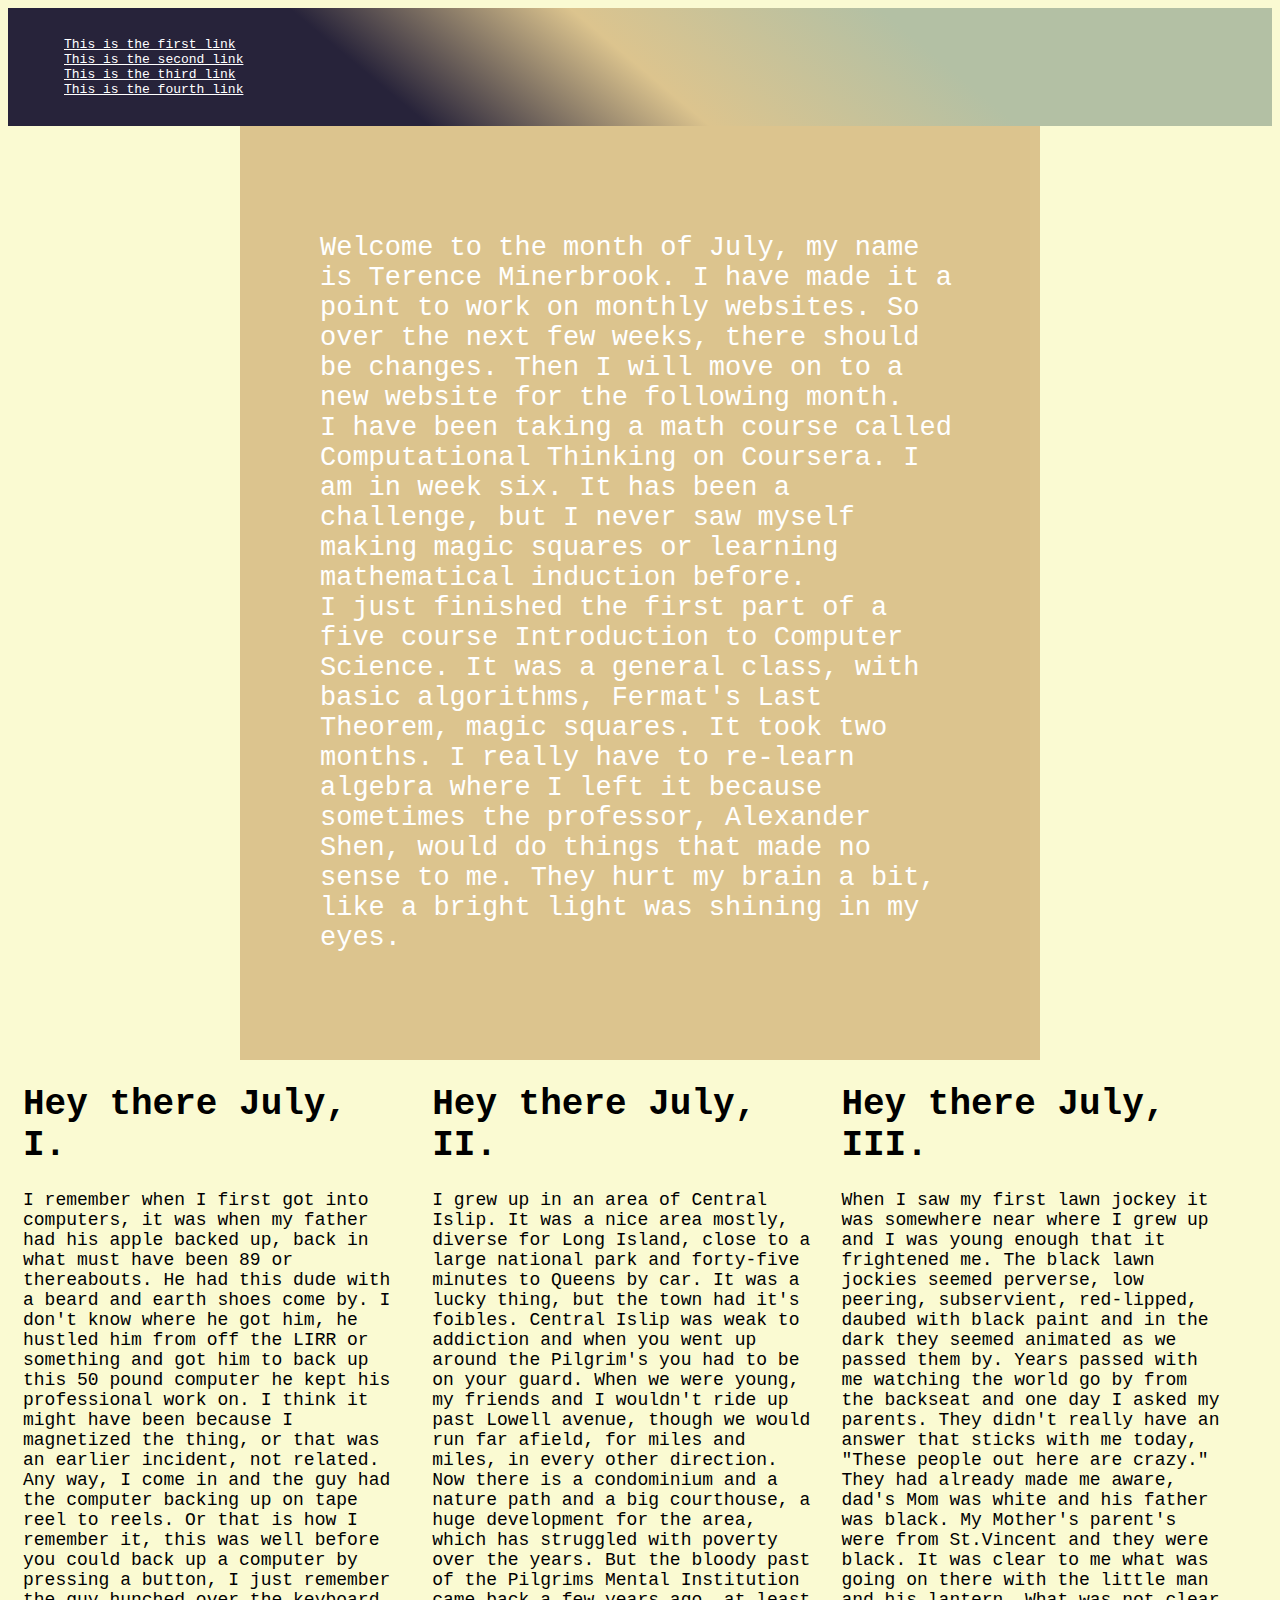
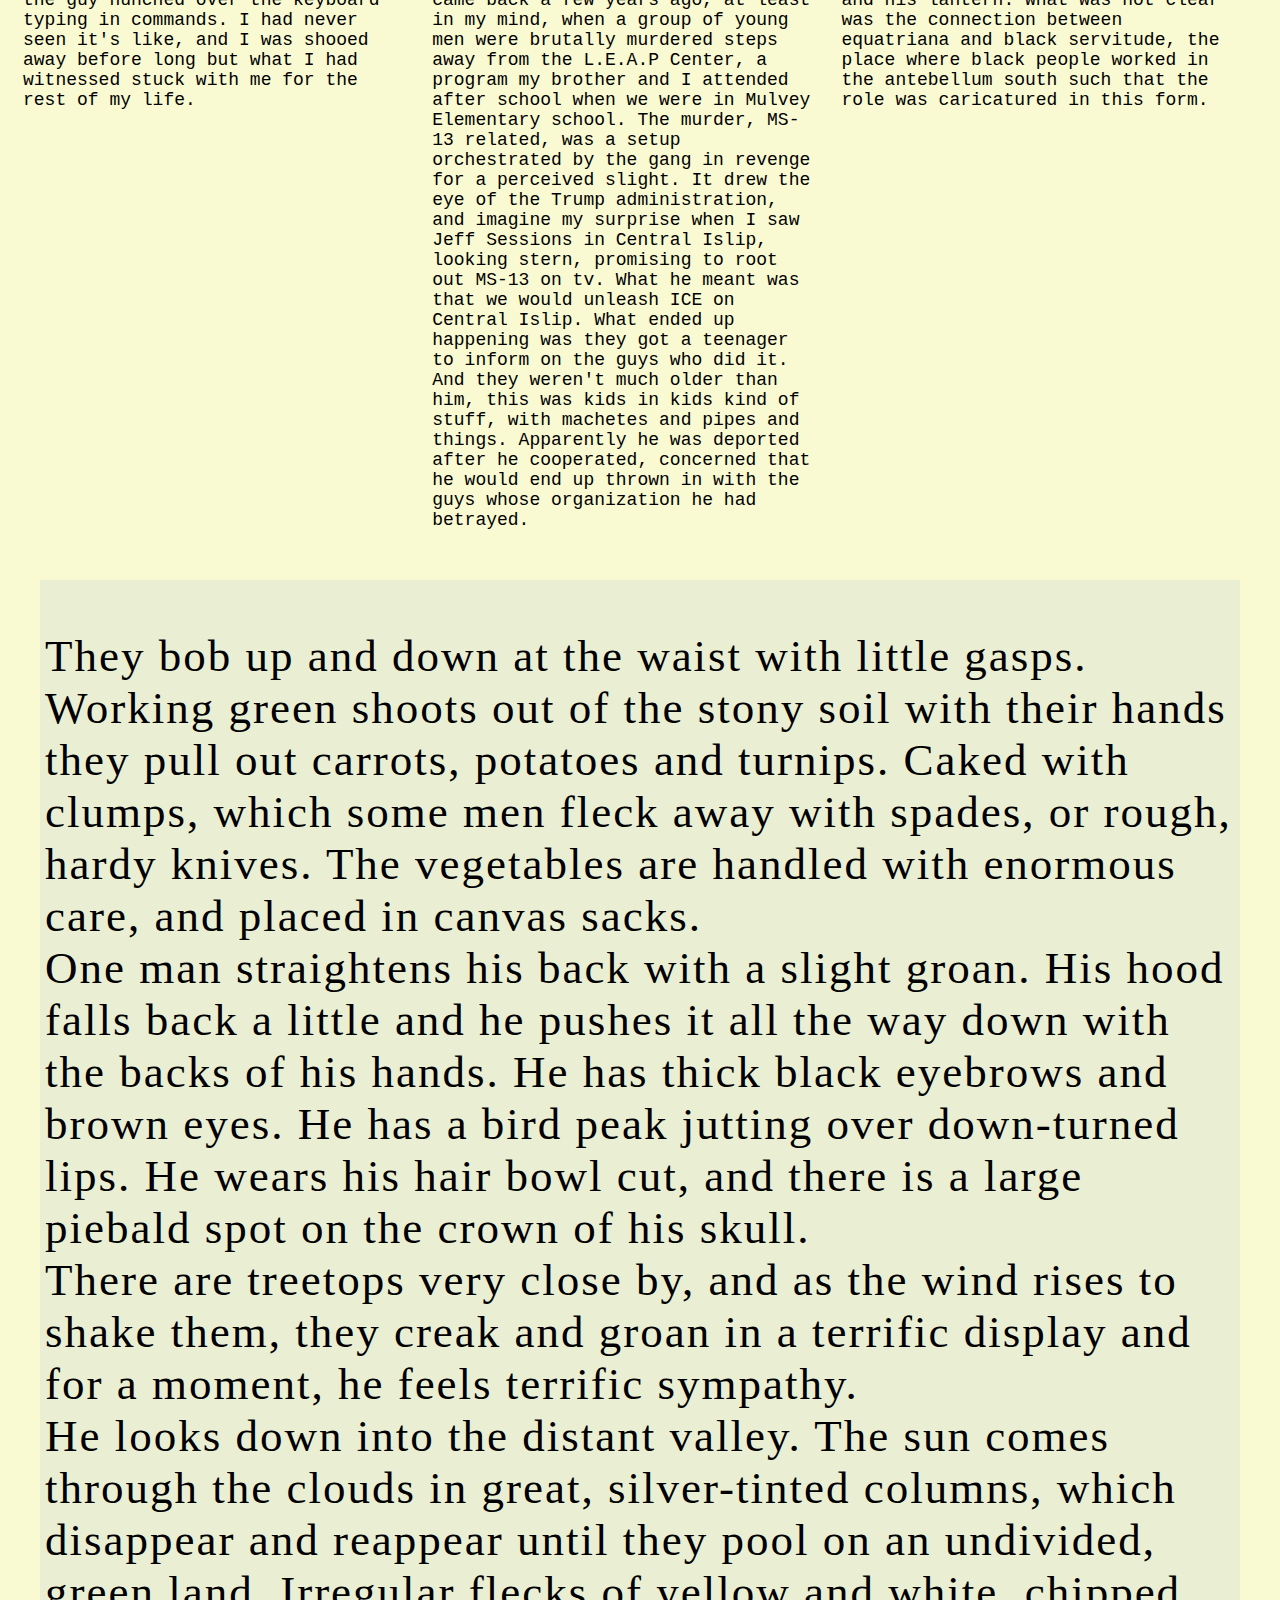
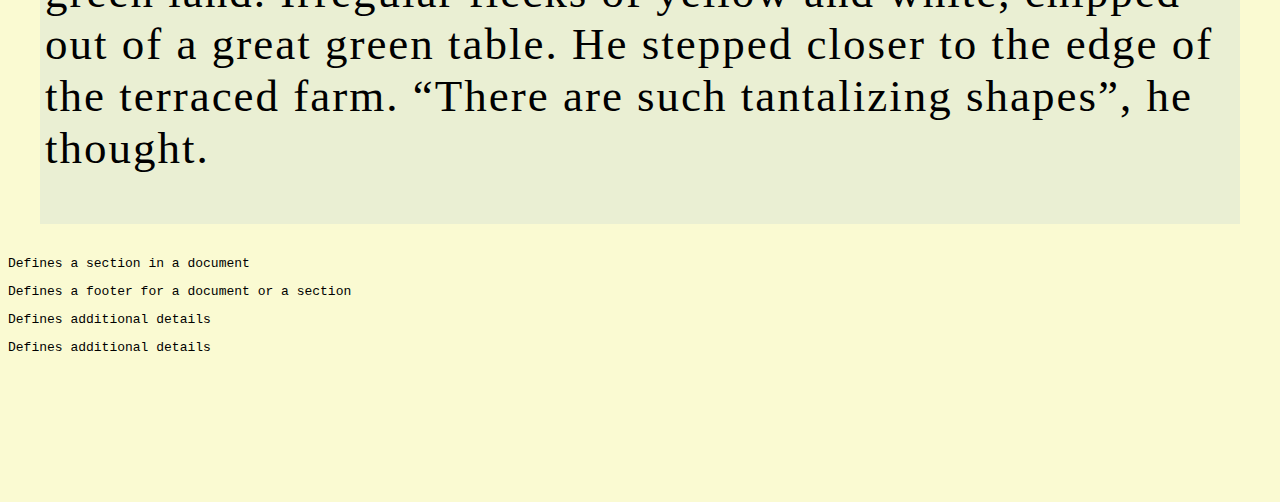
<file: index.html>
<!DOCTYPE html>
<html>
	<head>
		<!-- Required meta tags -->
<meta charset="utf-8">
	<meta name="viewport" content="width=device-width, initial-scale=1, shrink-to-fit=no">

	
		<link rel="stylesheet" href="style.css" >

		<title>Terence Minerbrook</title>
	</head>
	<body style="background-color: lightgoldenrodyellow">
		
		<nav id="navbar">
			<ul style="list-style: none;">
			<li><a href="#" disabled>This is the first link</a></li>
			<li><a href="#" disabled>This is the second link</a></li>
			<li><a href="#" disabled>This is the third link</a></li>
			<li><a href="#" disabled>This is the fourth link</a></li>
			</ul>
		</nav>
		
				<header id="first" class="background1">
					<p>Welcome to the month of July, my name is Terence Minerbrook. I have made it a point to work on monthly websites. So over the next few weeks, there should be changes. Then I will move on to a new website for the following month.<br> 
						I have been taking a math course called Computational Thinking on Coursera. I am in week six. It has been a challenge, but I never saw myself making magic squares or learning mathematical induction before.<br> 
                        I just finished the first part of a five course Introduction to Computer Science. It was a general class, with basic algorithms, Fermat's Last Theorem, magic squares. It took two months. I really have to re-learn algebra where I left it because sometimes the professor, Alexander Shen, would do things that made no sense to me. They hurt my brain a bit, like a bright light was shining in my eyes.<br>
					</p></header>
  
                  <aside class="mobile">
  <h1>Hey there July, I.</h1>
  <p>I remember when I first got into computers, it was when my father had his apple backed up, back in what must have been 89 or thereabouts. He had this dude with a beard and earth shoes come by. I don't know where he got him, he hustled him from off the LIRR or something and got him to back up this 50 pound computer he kept his professional work on. I think it might have been because I magnetized the thing, or that was an earlier incident, not related. Any way, I come in and the guy had the computer backing up on tape reel to reels. Or that is how I remember it, this was well before you could back up a computer by pressing a button, I just remember the guy hunched over the keyboard typing in commands. I had never seen it's like, and I was shooed away before long but what I had witnessed stuck with me for the rest of my life.   </p>
                </aside>
       
           <aside class="mobile">
  <h1>Hey there July, II.</h1>
  <p>I grew up in an area of Central Islip. It was a nice area mostly, diverse for Long Island, close to a large national park and forty-five minutes to Queens by car. It was a lucky thing, but the town had it's foibles. Central Islip was weak to addiction and when you went up around the Pilgrim's you had to be on your guard. When we were young, my friends and I wouldn't ride up past Lowell avenue, though we would run far afield, for miles and miles, in every other direction.<br> Now there is a condominium and a nature path and a big courthouse, a huge development for the area, which has struggled with poverty over the years. But the bloody past of the Pilgrims Mental Institution came back a few years ago, at least in my mind, when a group of young men were brutally murdered steps away from the L.E.A.P Center, a program my brother and I attended after school when we were in Mulvey Elementary school. The murder, MS-13 related, was a setup orchestrated by the gang in revenge for a perceived slight. It drew the eye of the Trump administration, and imagine my surprise when I saw Jeff Sessions in Central Islip, looking stern, promising to root out MS-13 on tv. What he meant was that we would unleash ICE on Central Islip. What ended up happening was they got a teenager to inform on the guys who did it. And they weren't much older than him, this was kids in kids kind of stuff, with machetes and pipes and things. Apparently he was deported after he cooperated, concerned that he would end up thrown in with the guys whose organization he had betrayed.  </p>
                </aside>
           <aside class="mobile">
  <h1>Hey there July, III.</h1>
  <p> When I saw my first lawn jockey it was somewhere near where I grew up and I was young enough that it frightened me. The black lawn jockies seemed perverse, low peering, subservient, red-lipped, daubed with black paint and in the dark they seemed animated as we passed them by. Years passed with me watching the world go by from the backseat and one day I asked my parents. They didn't really have an answer that sticks with me today, "These people out here are crazy." They had already made me aware, dad's Mom was white and his father was black. My Mother's parent's were from St.Vincent and they were black. It was clear to me what was going on there with the little man and his lantern. What was not clear was the connection between equatriana and black servitude, the place where black people worked in the antebellum south such that the role was caricatured in this form.<br>  
               </aside> 
		<div style="clear:left"></div>
			
               
               
               <main class="description">

                <article>
                
                
				<p style="">They bob up and down at the waist with little gasps. Working green shoots out of the stony soil with their hands they pull out carrots, potatoes and turnips. Caked with clumps, which some men fleck away with spades, or rough, hardy knives. The vegetables are handled with enormous care, and placed in canvas sacks.<br> 
	One man straightens his back with a slight groan. His hood falls back a little and he pushes it all the way down with the backs of his hands. He has thick black eyebrows and brown eyes. He has a bird peak jutting over down-turned lips. He wears his hair bowl cut, and there is a large piebald spot on the crown of his skull. <br> 
	There are treetops very close by, and as the wind rises to shake them, they creak and groan in a terrific display and for a moment, he feels terrific sympathy.<br> 
	He looks down into the distant valley. The sun comes through the clouds in great, silver-tinted columns, which disappear and reappear until they pool on an undivided, green land. Irregular flecks of yellow and white, chipped out of a great green table. He stepped closer to the edge of the terraced farm. “There are such tantalizing shapes”, he thought. 

				</p>
				</article>
              
                
             
        
				
		</main>
        
           
              

				<div class="container">
		<section><p class="">Defines a section in a document</p></section>
				<footer><p class=""> Defines a footer for a document or a section</p></footer>
				<summary><p class="">Defines additional details</p></summary>
				<detail><p class="">Defines additional details</p></detail>
				
		</div>
				
		<!-- Optional JavaScript -->
		<!-- jQuery first, then Popper.js, then Bootstrap JS -->
		<script src="https://code.jquery.com/jquery-3.4.1.slim.min.js" integrity="sha384-J6qa4849blE2+poT4WnyKhv5vZF5SrPo0iEjwBvKU7imGFAV0wwj1yYfoRSJoZ+n" crossorigin="anonymous"></script>
		<script src="https://cdn.jsdelivr.net/npm/popper.js@1.16.0/dist/umd/popper.min.js" integrity="sha384-Q6E9RHvbIyZFJoft+2mJbHaEWldlvI9IOYy5n3zV9zzTtmI3UksdQRVvoxMfooAo" crossorigin="anonymous"></script>
		<script src="https://stackpath.bootstrapcdn.com/bootstrap/4.4.1/js/bootstrap.min.js" integrity="sha384-wfSDF2E50Y2D1uUdj0O3uMBJnjuUD4Ih7YwaYd1iqfktj0Uod8GCExl3Og8ifwB6" crossorigin="anonymous"></script>
	</body>
</html>
</file>
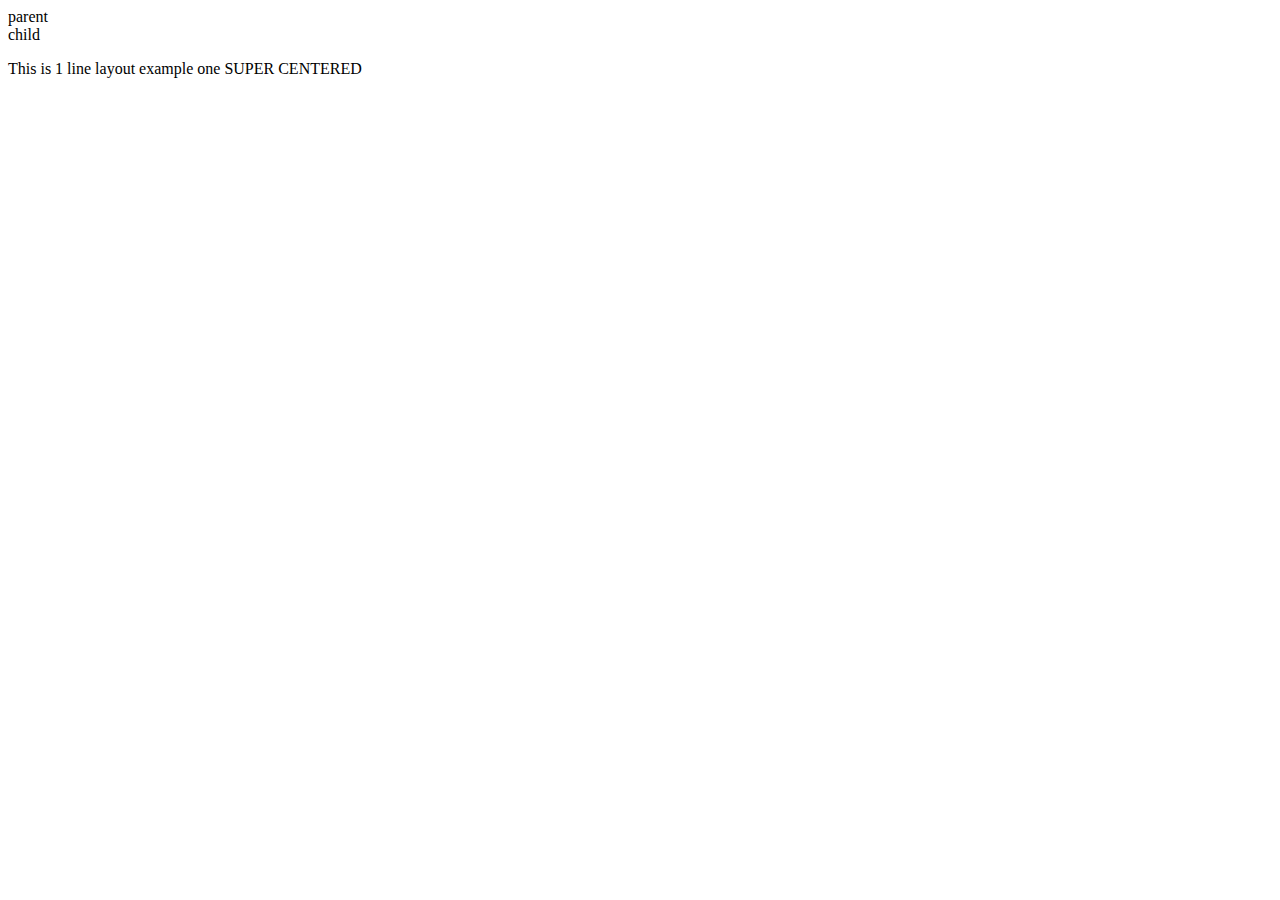
<file: test.html>
<!doctype html>
<html lang="en">
	<head>
		<!-- Required meta tags -->
		<meta charset="utf-8">
		<meta name="viewport" content="width=device-width, initial-scale=1, shrink-to-fit=no">

		<!-- Bootstrap CSS -->
		<link rel="stylesheet" href="style.css" integrity="sha384-Vkoo8x4CGsO3+Hhxv8T/Q5PaXtkKtu6ug5TOeNV6gBiFeWPGFN9MuhOf23Q9Ifjh" crossorigin="anonymous">

		<title>Hello, world!</title>
	</head>
	<body>
	
		<div class="parent" >
	parent 
	<div class="child" contenteditable>child
			
		<p>This is 1 line layout example one SUPER CENTERED</p>
	
			</div></div>
	</body>

</html>
	  
		

		<!-- Optional JavaScript -->
		<!-- jQuery first, then Popper.js, then Bootstrap JS -->
		<script src="https://code.jquery.com/jquery-3.4.1.slim.min.js" integrity="sha384-J6qa4849blE2+poT4WnyKhv5vZF5SrPo0iEjwBvKU7imGFAV0wwj1yYfoRSJoZ+n" crossorigin="anonymous"></script>
		<script src="https://cdn.jsdelivr.net/npm/popper.js@1.16.0/dist/umd/popper.min.js" integrity="sha384-Q6E9RHvbIyZFJoft+2mJbHaEWldlvI9IOYy5n3zV9zzTtmI3UksdQRVvoxMfooAo" crossorigin="anonymous"></script>
		<script src="https://stackpath.bootstrapcdn.com/bootstrap/4.4.1/js/bootstrap.min.js" integrity="sha384-wfSDF2E50Y2D1uUdj0O3uMBJnjuUD4Ih7YwaYd1iqfktj0Uod8GCExl3Og8ifwB6" crossorigin="anonymous"></script>
	</body>
</html>
</file>
<file: style.css>
*{
	box-sizing: border-box;
	
}
/* mobile area */
@media (max-width:600px)
      {
        .mobile {
   
    max-width:100%;
    max-height:25%;
    
    margin-right: 15px;
    margin-left:15px;
    font-size: 3vh;
    float:none;
    
}
          mobile:hover{
    max-width:100%;
    max-height:50%;
    font-size: 3vh;
    display:flex;          }
          
}


@media (min-width:600px)
{
    
    aside:hover {
    max-width:30%;
    max-height:50%;
    font-size: 3vh;
    display:flex;
    }



}


.description{
	margin: 2rem;
	padding: 5px;
	
    background: #EAEFD3;	
	font-family: serif;
	font-size: 5vh;
	letter-spacing: 2px;
    text-align: 

}

#first{
	margin: 0px auto;
	padding: 80px;
	max-width: 800px;
	font-size: 3vh; 
}

.background1{
	background: #DCC48E;
	color: #ffffff;
    opacity: 100%;

}

article{
    width:100%;
    height:30%;
    
    
    
}

aside{
    max-width:30%;
    max-height:35%;
    float:left;
    margin-right: 15px;
    margin-left:15px;
    font-size: 2vh;
    
}
/*
aside:hover{
    max-width:30%;
    max-height:50%;
    font-size: 3vh;
    display:flex;
    
}
*/

#hero1 
{

	}

a{
    color: #ffffff;
}

body{
	font-family:monospace;
}

main{
	margin: auto 0;
	padding-left:0.5rem;
	
}



#navbar{
	padding:1rem;
    
	background-image: linear-gradient(40deg, #27233a 30%, #dcc48e 50%, #b3c0a4 72% );
 

}
</file>
